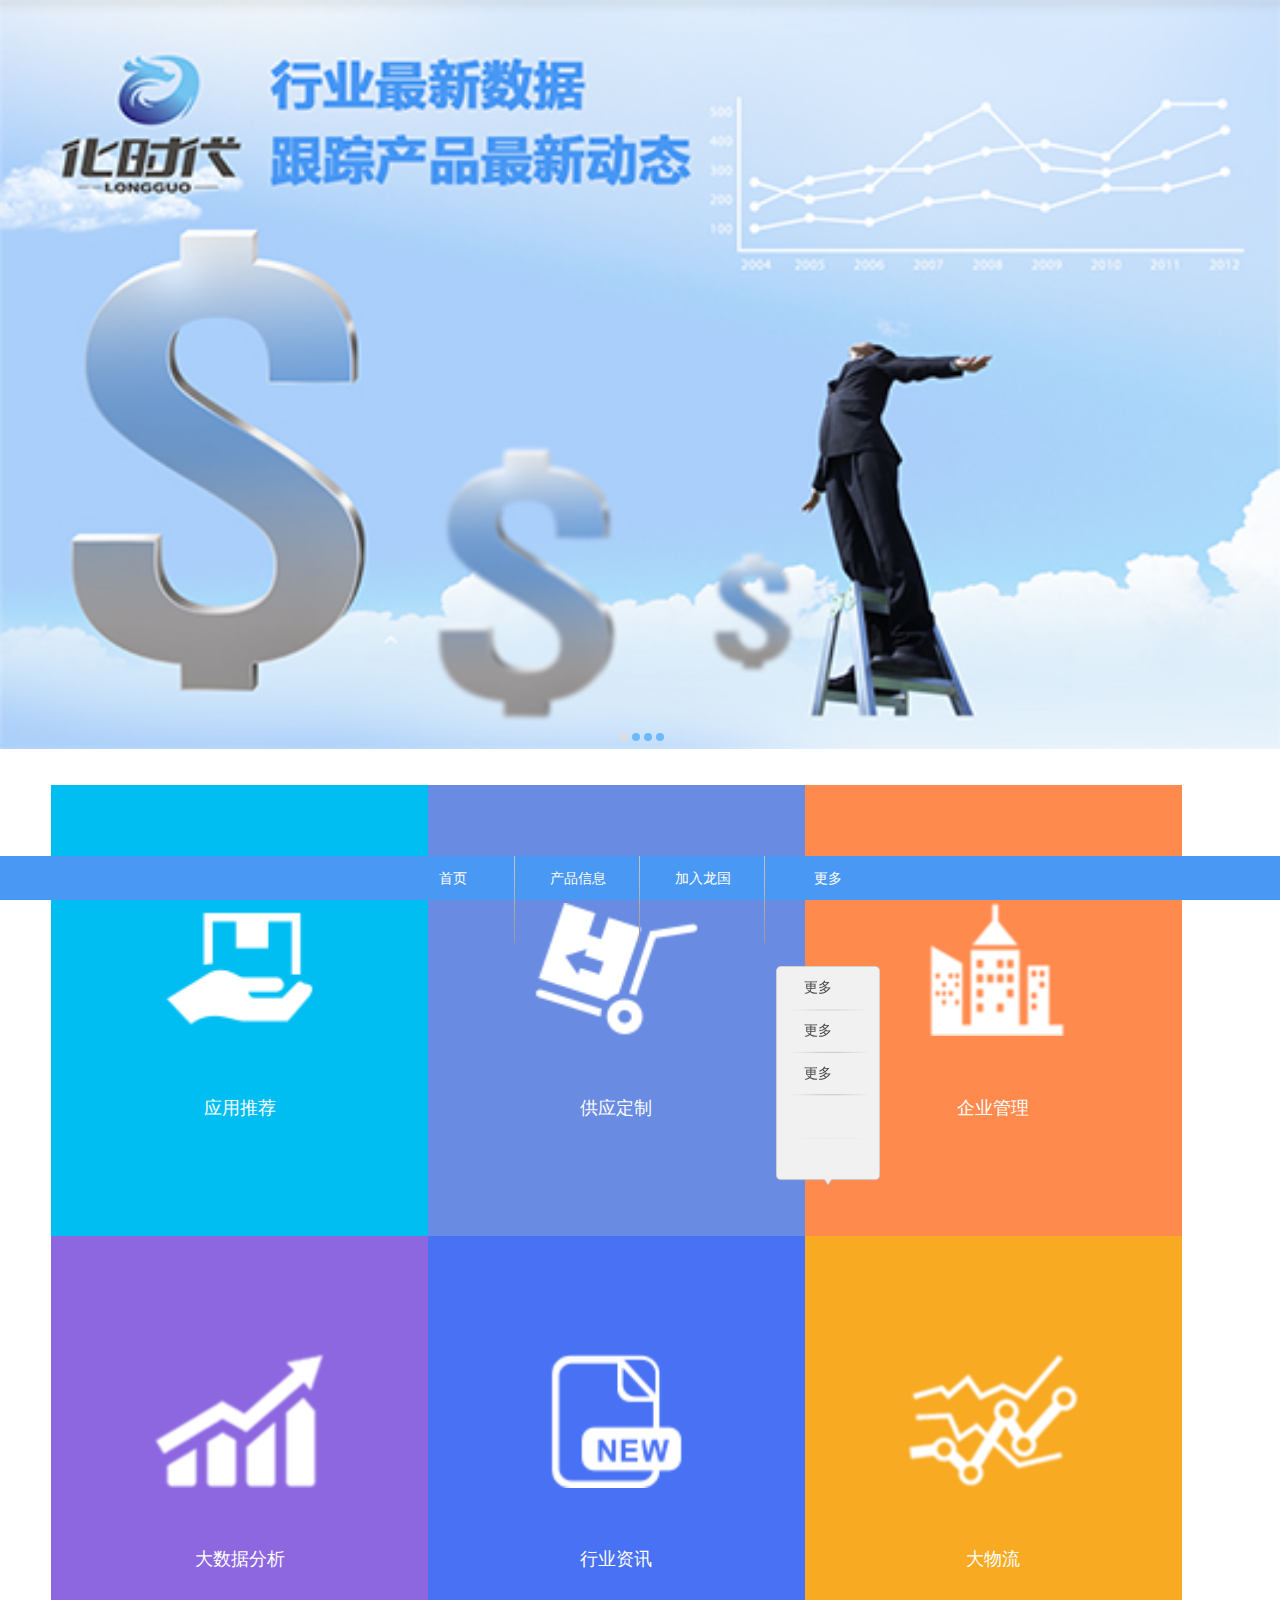
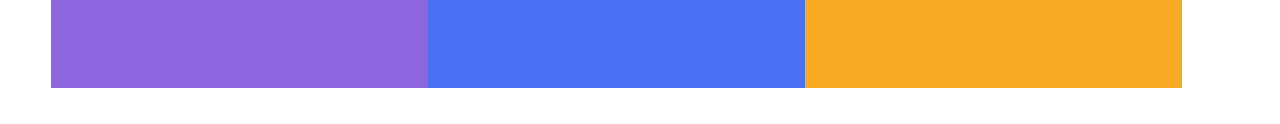
<file: index.html>
<!DOCTYPE html PUBLIC "-//W3C//DTD XHTML 1.0 Transitional//EN" "http://www.w3.org/TR/xhtml1/DTD/xhtml1-transitional.dtd">
<html xmlns="http://www.w3.org/1999/xhtml">
<head>
<meta http-equiv="Content-Type" content="text/html; charset=utf-8" />
<title>手机网站模板</title>
<meta name="viewport" content="width=device-width,height=device-height,inital-scale=1.0,maximum-scale=1.0,user-scalable=no;">
<meta name="apple-mobile-web-app-capable" content="yes">
<meta name="apple-mobile-web-app-status-bar-style" content="black">
<meta name="format-detection" content="telephone=no">

<link href="css/cate.css" rel="stylesheet" type="text/css" />
<link href="css/iscroll.css" rel="stylesheet" type="text/css" />

<script type="text/javascript" src="js/iscroll.js"></script>
<script type="text/javascript">
var myScroll;

function loaded() {

	myScroll = new iScroll('wrapper', {
		snap: true,
		momentum: false,
		hScrollbar: false,
		onScrollEnd: function () {
			document.querySelector('#indicator > li.active').className = '';
			document.querySelector('#indicator > li:nth-child(' + (this.currPageX+1) + ')').className = 'active';
		}
	});

}

document.addEventListener('DOMContentLoaded', loaded, false);
</script>

</head>

<body>

<script type="text/javascript" src="js/jquery.min.js"></script>

<div class="banner">
	<div id="wrapper">
		<div id="scroller">
			<ul id="thelist">
				<li><a href="javascript:void(0)"><img src="images/banner.jpg" /></a></li>
				<li><a href="javascript:void(0)"><img src="images/3.jpg" /></a></li>
				<li><a href="javascript:void(0)"><img src="images/4.jpg" /></a></li>
				<li><a href="javascript:void(0)"><img src="images/2.jpg" /></a></li>
			</ul>
		</div>
	</div>
	<div id="nav">
		<ul id="indicator">
			<li class="active"></li>
			<li></li>
			<li></li>
			<li></li>
		</ul>
	</div>
	<div class="clr"></div>
</div>

<div class="mainmenu">
	<div>
		<ul>
			<li style="background: #00bef2"><a href="/" ><img src="images/delivery.png" /><p>应用推荐</p></a></li>
			<li style="background: #698be1"><a href="/" ><img src="images/icon-custom.png" /><p>供应定制</p></a></li>
			<li style="background: #ff8a4d"><a href="/" ><img src="images/icon-manage.png" /><p>企业管理</p></a></li>
		</ul>
	</div>
	<div>
		<ul>
			<li style="background: #8d67e0"><a href="/" ><img src="images/bigecharts.png" /><p>大数据分析</p></a></li>
			<li style="background: #4971f4"><a href="/" ><img src="images/icon-news.png" /><p>行业资讯</p></a></li>
			<li style="background: #f7aa22"><a href="/" ><img src="images/icon-logistics.png" /><p>大物流</p></a></li>
		</ul>
	</div>
</div>

<script type="text/javascript">
var count = document.getElementById("thelist").getElementsByTagName("img").length;

var count2 = document.getElementsByClassName("menuimg").length;
for(i=0;i<count;i++){
	document.getElementById("thelist").getElementsByTagName("img").item(i).style.cssText = " width:"+document.body.clientWidth+"px";
}
document.getElementById("scroller").style.cssText = " width:"+document.body.clientWidth*count+"px";

setInterval(function(){
	myScroll.scrollToPage('next', 0,400,count);
},3500 );

window.onresize = function(){
	for(i=0;i<count;i++){
		document.getElementById("thelist").getElementsByTagName("img").item(i).style.cssText = " width:"+document.body.clientWidth+"px";
	}
	document.getElementById("scroller").style.cssText = " width:"+document.body.clientWidth*count+"px";
}
</script>


<style type="text/css">

</style>

<div id="menu">
	<ul>
		<li>
			<div class="menu_li">首页</div>
			<img class="line" src="images/line.png" width="1">
			<!-- <span>
				<img src="images/navbg5.png" width="100%">
				<div>
					<a href="">加入龙国</a>
					<a href="">加入龙国</a>
					<a href="">加入龙国</a>
					<a href="">加入龙国</a>
					<a href="">加入龙国</a>
				</div>
			</span> -->
		</li>
		<li>
			<div class="menu_li">产品信息</div>
			<img class="line" src="images/line.png" width="1" />
			<!-- <span>
				<img src="images/navbg5.png" width="100%">
				<div>
					<a href="">加入龙国</a>
					<a href="">加入龙国</a>
					<a href="">加入龙国</a>
					<a href="">加入龙国</a>
					<a href="">加入龙国</a>
				</div>
			</span> -->
		</li>
		<li>
			<div class="menu_li">加入龙国</div>
			<img class="line" src="images/line.png" width="1">
			<!-- <span>
				<img src="images/navbg5.png" width="100%">
				<div>
					<a href="">加入龙国</a>
					<a href="">加入龙国</a>
					<a href="">加入龙国</a>
					<a href="">加入龙国</a>
					<a href="">加入龙国</a>
				</div>
			</span> -->
		</li>
		<li>
			<div class="menu_li">更多</div>
			<span id="slidenav">
				<img src="images/navbg5.png" width="100%">
				<div>
					<a href="">更多</a>
					<a href="">更多</a>
					<a href="">更多</a>
				</div>
			</span>
		</li>
	</ul>
</div>
</body>
</html>
</file>
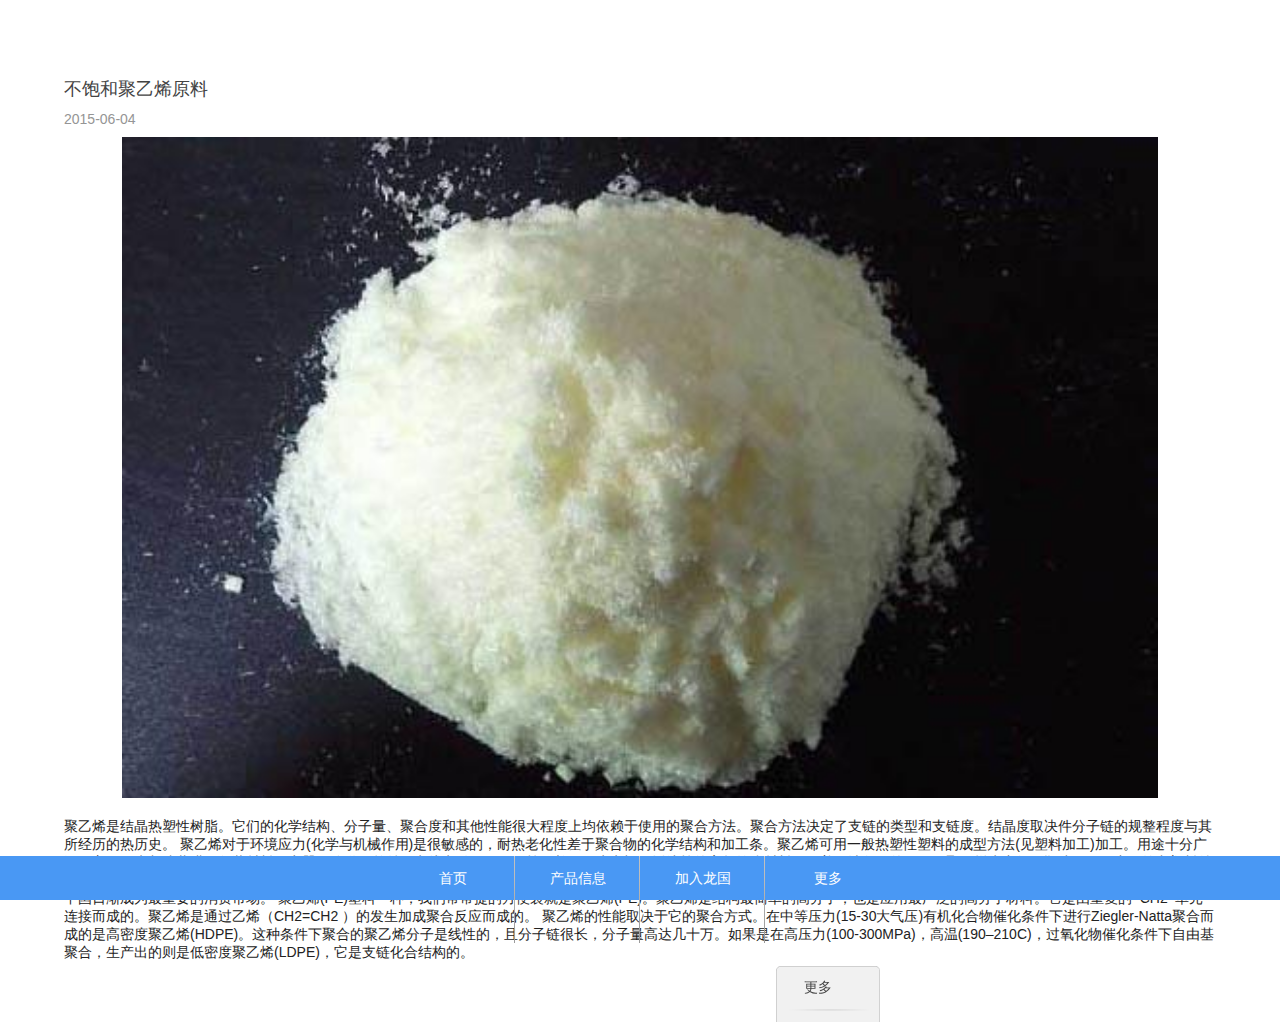
<file: info.html>
<!DOCTYPE html PUBLIC "-//W3C//DTD XHTML 1.0 Transitional//EN" "http://www.w3.org/TR/xhtml1/DTD/xhtml1-transitional.dtd">
<html xmlns="http://www.w3.org/1999/xhtml">
<head>
<meta http-equiv="Content-Type" content="text/html; charset=utf-8" />
<title>手机网站模板</title>
<meta name="viewport" content="width=device-width,height=device-height,inital-scale=1.0,maximum-scale=1.0,user-scalable=no;">
<meta name="apple-mobile-web-app-capable" content="yes">
<meta name="apple-mobile-web-app-status-bar-style" content="black">
<meta name="format-detection" content="telephone=no">

<link href="css/cate.css" rel="stylesheet" type="text/css" />
<link href="css/iscroll.css" rel="stylesheet" type="text/css" />

<script type="text/javascript" src="js/iscroll.js"></script>
<script type="text/javascript">
var myScroll;

function loaded() {

	myScroll = new iScroll('wrapper', {
		snap: true,
		momentum: false,
		hScrollbar: false,
		onScrollEnd: function () {
			document.querySelector('#indicator > li.active').className = '';
			document.querySelector('#indicator > li:nth-child(' + (this.currPageX+1) + ')').className = 'active';
		}
	});

}

document.addEventListener('DOMContentLoaded', loaded, false);
</script>

</head>
<body>

<script type="text/javascript" src="js/jquery.min.js"></script>

<div class="page">
    <div class="page-tit">不饱和聚乙烯原料</div>
    <div class="date">2015-06-04</div>
    <div class="page-info">
        <img src="images/page-info.jpg">
        <p>聚乙烯是结晶热塑性树脂。它们的化学结构、分子量、聚合度和其他性能很大程度上均依赖于使用的聚合方法。聚合方法决定了支链的类型和支链度。结晶度取决件分子链的规整程度与其所经历的热历史。
聚乙烯对于环境应力(化学与机械作用)是很敏感的，耐热老化性差于聚合物的化学结构和加工条。聚乙烯可用一般热塑性塑料的成型方法(见塑料加工)加工。用途十分广泛，主要用来制造薄膜、包装材料、容器、管道、单丝、电线电缆、日用品等，并可作为电视、雷达等的高频绝缘材料。随着石油化工的发展，聚乙烯生产得到迅速发展，产量约占塑料总产量的1/4。1983年世界聚乙烯总生产能力为24.65Mt，在建装置能力为3.16Mt。2011年最新统计结果，全球产能达到96Mt，聚乙烯生产的发展趋势显示，生产消费逐步向亚洲地区转移，中国日渐成为最重要的消费市场。
聚乙烯(PE)塑料一种，我们常常提的方便袋就是聚乙烯(PE)。聚乙烯是结构最简单的高分子，也是应用最广泛的高分子材料。它是由重复的–CH2–单元连接而成的。聚乙烯是通过乙烯（CH2=CH2 ）的发生加成聚合反应而成的。
聚乙烯的性能取决于它的聚合方式。在中等压力(15-30大气压)有机化合物催化条件下进行Ziegler-Natta聚合而成的是高密度聚乙烯(HDPE)。这种条件下聚合的聚乙烯分子是线性的，且分子链很长，分子量高达几十万。如果是在高压力(100-300MPa)，高温(190–210C)，过氧化物催化条件下自由基聚合，生产出的则是低密度聚乙烯(LDPE)，它是支链化合结构的。
        </p>
    </div>
</div>
<div id="menu">
        <ul>
            <li>
                <div class="menu_li">首页</div>
                <img class="line" src="images/line.png" width="1">
                <!-- <span>
                <img src="images/navbg5.png" width="100%">
                <div>
                    <a href="">加入龙国</a>
                    <a href="">加入龙国</a>
                    <a href="">加入龙国</a>
                    <a href="">加入龙国</a>
                    <a href="">加入龙国</a>
                </div>
            </span>
            -->
        </li>
        <li>
            <div class="menu_li">产品信息</div>
            <img class="line" src="images/line.png" width="1" />
            <!-- <span>
            <img src="images/navbg5.png" width="100%">
            <div>
                <a href="">加入龙国</a>
                <a href="">加入龙国</a>
                <a href="">加入龙国</a>
                <a href="">加入龙国</a>
                <a href="">加入龙国</a>
            </div>
        </span>
        -->
    </li>
    <li>
        <div class="menu_li">加入龙国</div>
        <img class="line" src="images/line.png" width="1">
        <!-- <span>
        <img src="images/navbg5.png" width="100%">
        <div>
            <a href="">加入龙国</a>
            <a href="">加入龙国</a>
            <a href="">加入龙国</a>
            <a href="">加入龙国</a>
            <a href="">加入龙国</a>
        </div>
    </span>
    -->
</li>
<li>
    <div class="menu_li">更多</div>
    <span id="slidenav">
        <img src="images/navbg5.png" width="100%">
        <div>
            <a href="">更多</a>
            <a href="">更多</a>
            <a href="">更多</a>
        </div>
    </span>
</li>
</ul>
</div>

</body>
</html>
</file>
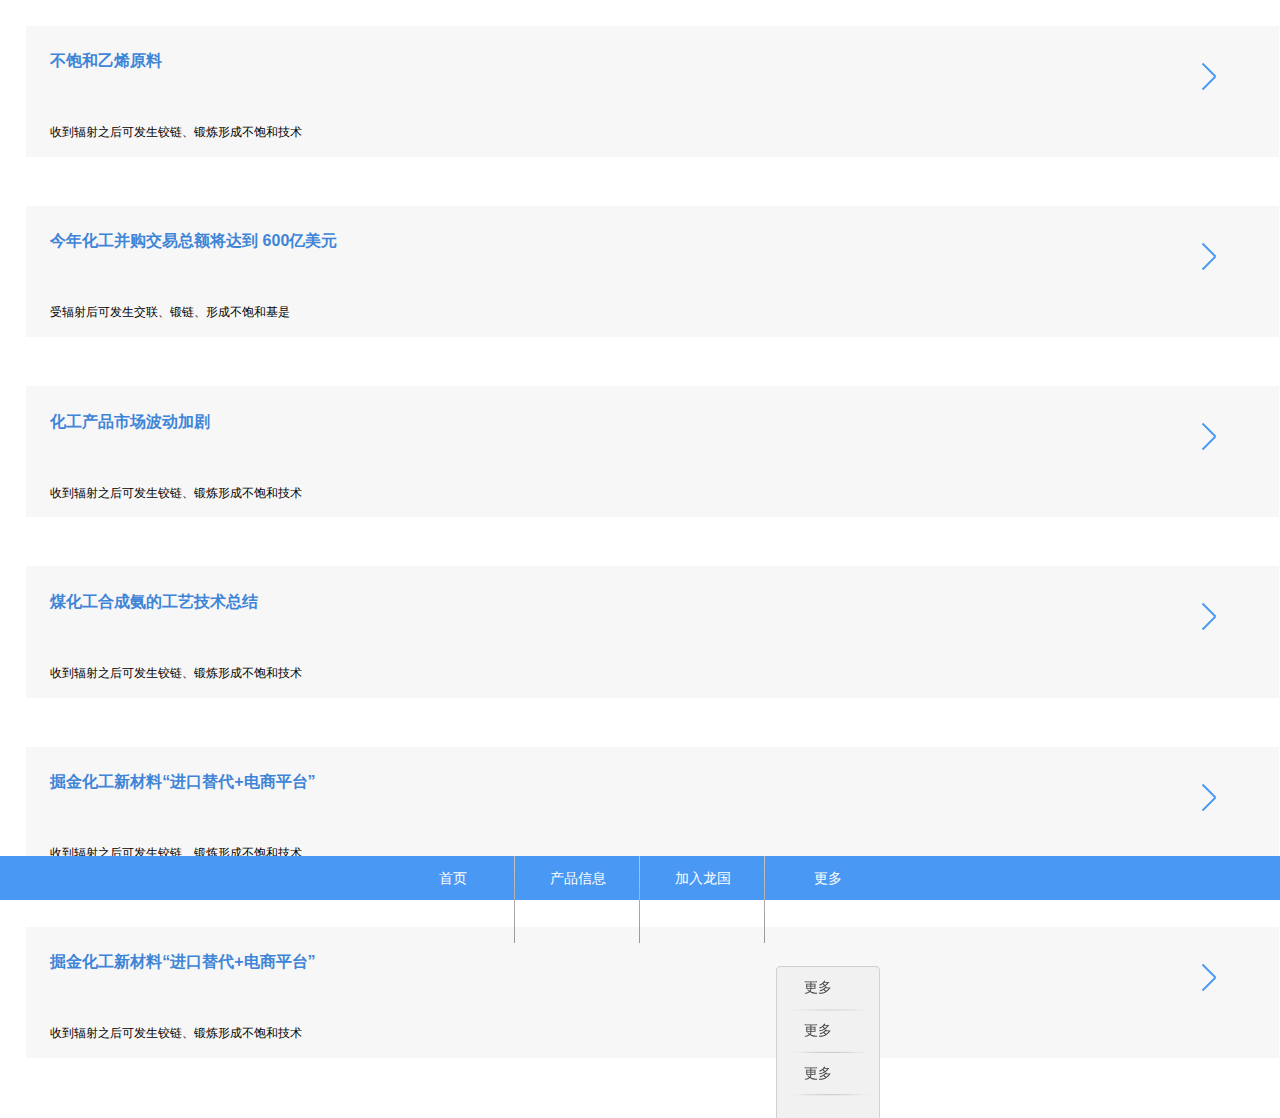
<file: list.html>
<!DOCTYPE html PUBLIC "-//W3C//DTD XHTML 1.0 Transitional//EN" "http://www.w3.org/TR/xhtml1/DTD/xhtml1-transitional.dtd">
<html xmlns="http://www.w3.org/1999/xhtml">
<head>
    <meta http-equiv="Content-Type" content="text/html; charset=utf-8" />
    <title>手机网站模板</title>
    <meta name="viewport" content="width=device-width,height=device-height,inital-scale=1.0,maximum-scale=1.0,user-scalable=no;">
    <meta name="apple-mobile-web-app-capable" content="yes">
    <meta name="apple-mobile-web-app-status-bar-style" content="black">
    <meta name="format-detection" content="telephone=no">

    <link href="css/cate.css" rel="stylesheet" type="text/css" />
    <link href="css/iscroll.css" rel="stylesheet" type="text/css" />

    <script type="text/javascript" src="js/iscroll.js"></script>
    <script type="text/javascript">
var myScroll;

function loaded() {

    myScroll = new iScroll('wrapper', {
        snap: true,
        momentum: false,
        hScrollbar: false,
        onScrollEnd: function () {
            document.querySelector('#indicator > li.active').className = '';
            document.querySelector('#indicator > li:nth-child(' + (this.currPageX+1) + ')').className = 'active';
        }
    });

}

document.addEventListener('DOMContentLoaded', loaded, false);
</script>

</head>

<body>

    <script type="text/javascript" src="js/jquery.min.js"></script>

    <div class="mian-list">
        <ul>
            <li>
                <a href="">
                    <h2>不饱和乙烯原料</h2>
                    <p>收到辐射之后可发生铰链、锻炼形成不饱和技术</p>
                </a>
            </li>
            <li>
                <a href="">
                    <h2>今年化工并购交易总额将达到
600亿美元</h2>
                    <p>受辐射后可发生交联、锻链、形成不饱和基是</p>
                </a>
            </li>
            <li>
                <a href="">
                    <h2>化工产品市场波动加剧
</h2>
                    <p>收到辐射之后可发生铰链、锻炼形成不饱和技术</p>
                </a>
            </li>
            <li>
                <a href="">
                    <h2>煤化工合成氨的工艺技术总结</h2>
                    <p>收到辐射之后可发生铰链、锻炼形成不饱和技术</p>
                </a>
            </li>
            <li>
                <a href="">
                    <h2>掘金化工新材料“进口替代+电商平台”</h2>
                    <p>收到辐射之后可发生铰链、锻炼形成不饱和技术</p>
                </a>
            </li>
            <li>
                <a href="">
                    <h2>掘金化工新材料“进口替代+电商平台”</h2>
                    <p>收到辐射之后可发生铰链、锻炼形成不饱和技术</p>
                </a>
            </li>
        </ul>
    </div>

    <div id="menu">
        <ul>
            <li>
                <div class="menu_li">首页</div>
                <img class="line" src="images/line.png" width="1">
                <!-- <span>
                <img src="images/navbg5.png" width="100%">
                <div>
                    <a href="">加入龙国</a>
                    <a href="">加入龙国</a>
                    <a href="">加入龙国</a>
                    <a href="">加入龙国</a>
                    <a href="">加入龙国</a>
                </div>
            </span>
            -->
        </li>
        <li>
            <div class="menu_li">产品信息</div>
            <img class="line" src="images/line.png" width="1" />
            <!-- <span>
            <img src="images/navbg5.png" width="100%">
            <div>
                <a href="">加入龙国</a>
                <a href="">加入龙国</a>
                <a href="">加入龙国</a>
                <a href="">加入龙国</a>
                <a href="">加入龙国</a>
            </div>
        </span>
        -->
    </li>
    <li>
        <div class="menu_li">加入龙国</div>
        <img class="line" src="images/line.png" width="1">
        <!-- <span>
        <img src="images/navbg5.png" width="100%">
        <div>
            <a href="">加入龙国</a>
            <a href="">加入龙国</a>
            <a href="">加入龙国</a>
            <a href="">加入龙国</a>
            <a href="">加入龙国</a>
        </div>
    </span>
    -->
</li>
<li>
    <div class="menu_li">更多</div>
    <span id="slidenav">
        <img src="images/navbg5.png" width="100%">
        <div>
            <a href="">更多</a>
            <a href="">更多</a>
            <a href="">更多</a>
        </div>
    </span>
</li>
</ul>
</div>
</body>
</html>
</file>
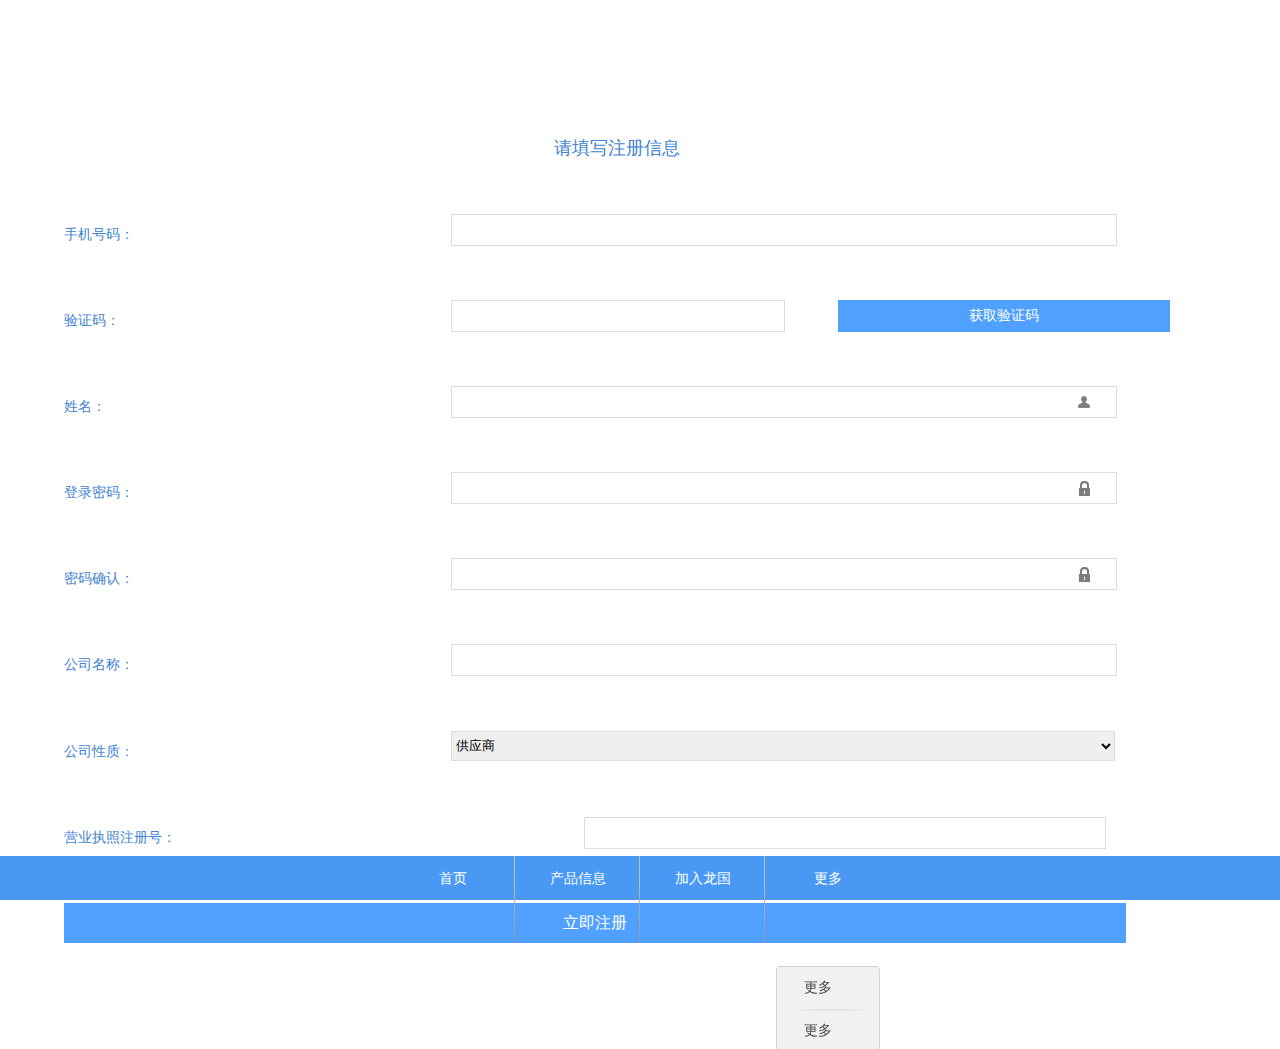
<file: singup.html>
<!DOCTYPE html PUBLIC "-//W3C//DTD XHTML 1.0 Transitional//EN" "http://www.w3.org/TR/xhtml1/DTD/xhtml1-transitional.dtd">
<html xmlns="http://www.w3.org/1999/xhtml">
<head>
<meta http-equiv="Content-Type" content="text/html; charset=utf-8" />
<title>手机网站模板</title>
<meta name="viewport" content="width=device-width,height=device-height,inital-scale=1.0,maximum-scale=1.0,user-scalable=no;">
<meta name="apple-mobile-web-app-capable" content="yes">
<meta name="apple-mobile-web-app-status-bar-style" content="black">
<meta name="format-detection" content="telephone=no">

<link href="css/cate.css" rel="stylesheet" type="text/css" />
<link href="css/iscroll.css" rel="stylesheet" type="text/css" />

<script type="text/javascript" src="js/iscroll.js"></script>
<script type="text/javascript">
var myScroll;

function loaded() {

	myScroll = new iScroll('wrapper', {
		snap: true,
		momentum: false,
		hScrollbar: false,
		onScrollEnd: function () {
			document.querySelector('#indicator > li.active').className = '';
			document.querySelector('#indicator > li:nth-child(' + (this.currPageX+1) + ')').className = 'active';
		}
	});

}

document.addEventListener('DOMContentLoaded', loaded, false);
</script>

</head>
<body>

<script type="text/javascript" src="js/jquery.min.js"></script>

<div class="sign-list">
    <ul>
        <li class="sign-head">请填写注册信息</li>
        <li>
        <span>手机号码：</span>
        <input type="text" value=""></input>
        </li>
        <li>
        <span>验证码：</span>
        <input type="text" value="" style="width: 30%;"></input>
        <a href="" class="confirm">获取验证码</a>
        </li>
        <li>
        <span>姓名：</span>
        <input type="text" value="" class="name"></input>
        </li>
        <li>
        <span>登录密码：</span>
        <input type="text" value="" class="key"></input>
        </li>
        <li>
        <span>密码确认：</span>
        <input type="text" value="" class="key"></input>
        </li>
        <li>
        <span>公司名称：</span>
        <input type="text" value=""></input>
        </li>
        <li>
        <span>公司性质：</span>
        <select>
        	<option value="0">供应商</option>
        	<option value="1">采购商</option>
        	<option value="2">物流公司</option>
        </select>
        </li>
        <li class="trading">
        <span>营业执照注册号：</span>
        <input type="text" value="" class="trading"></input>
        </li>
        <li><a href="">立即注册</a></li>
    </ul>
</div>
    <div id="menu">
        <ul>
            <li>
                <div class="menu_li">首页</div>
                <img class="line" src="images/line.png" width="1">
                <!-- <span>
                <img src="images/navbg5.png" width="100%">
                <div>
                    <a href="">加入龙国</a>
                    <a href="">加入龙国</a>
                    <a href="">加入龙国</a>
                    <a href="">加入龙国</a>
                    <a href="">加入龙国</a>
                </div>
            </span>
            -->
        </li>
        <li>
            <div class="menu_li">产品信息</div>
            <img class="line" src="images/line.png" width="1" />
            <!-- <span>
            <img src="images/navbg5.png" width="100%">
            <div>
                <a href="">加入龙国</a>
                <a href="">加入龙国</a>
                <a href="">加入龙国</a>
                <a href="">加入龙国</a>
                <a href="">加入龙国</a>
            </div>
        </span>
        -->
    </li>
    <li>
        <div class="menu_li">加入龙国</div>
        <img class="line" src="images/line.png" width="1">
        <!-- <span>
        <img src="images/navbg5.png" width="100%">
        <div>
            <a href="">加入龙国</a>
            <a href="">加入龙国</a>
            <a href="">加入龙国</a>
            <a href="">加入龙国</a>
            <a href="">加入龙国</a>
        </div>
    </span>
    -->
</li>
<li>
    <div class="menu_li">更多</div>
    <span id="slidenav">
        <img src="images/navbg5.png" width="100%">
        <div>
            <a href="">更多</a>
            <a href="">更多</a>
            <a href="">更多</a>
        </div>
    </span>
</li>
</ul>
</div>

</body>
</html>
</file>
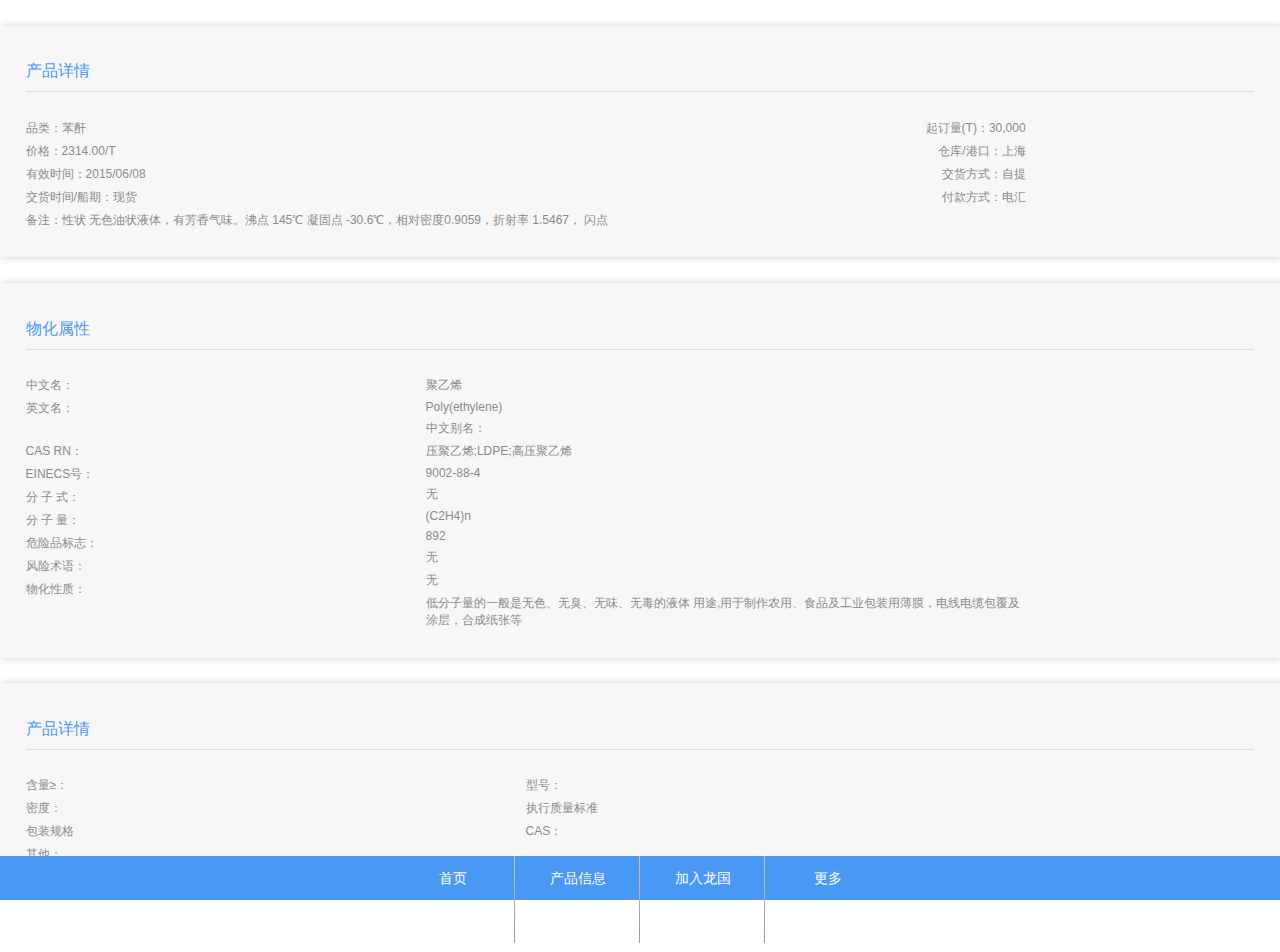
<file: supply-info.html>
<!DOCTYPE html PUBLIC "-//W3C//DTD XHTML 1.0 Transitional//EN" "http://www.w3.org/TR/xhtml1/DTD/xhtml1-transitional.dtd">
<html xmlns="http://www.w3.org/1999/xhtml">
<head>
<meta http-equiv="Content-Type" content="text/html; charset=utf-8" />
<title>手机网站模板</title>
<meta name="viewport" content="width=device-width,height=device-height,inital-scale=1.0,maximum-scale=1.0,user-scalable=no;">
<meta name="apple-mobile-web-app-capable" content="yes">
<meta name="apple-mobile-web-app-status-bar-style" content="black">
<meta name="format-detection" content="telephone=no">

<link href="css/cate.css" rel="stylesheet" type="text/css" />
<link href="css/iscroll.css" rel="stylesheet" type="text/css" />

<script type="text/javascript" src="js/iscroll.js"></script>
<script type="text/javascript">
var myScroll;

function loaded() {

	myScroll = new iScroll('wrapper', {
		snap: true,
		momentum: false,
		hScrollbar: false,
		onScrollEnd: function () {
			document.querySelector('#indicator > li.active').className = '';
			document.querySelector('#indicator > li:nth-child(' + (this.currPageX+1) + ')').className = 'active';
		}
	});

}

document.addEventListener('DOMContentLoaded', loaded, false);
</script>

</head>

<body>

<script type="text/javascript" src="js/jquery.min.js"></script>

<div class="supply-info">
    <div class="info-card">
        <div class="card-head">
        产品详情
        </div>
        <div class="supply-main">
            <div class="supply-fixed">
                <div class="sup-list-sl4">品类：苯酐</div>
                <div class="sup-list-sl4 sup-list-text-right">起订量(T)：30,000</div>
            </div>
            <div class="supply-fixed">
                <div class="sup-list-sl4">价格：2314.00/T</div>
                <div class="sup-list-sl4 sup-list-text-right">仓库/港口：上海</div>
            </div>
            <div class="supply-fixed">
                <div class="sup-list-sl4">有效时间：2015/06/08</div>
                <div class="sup-list-sl4 sup-list-text-right">交货方式：自提</div>
            </div>
            <div class="supply-fixed">
                <div class="sup-list-sl4">交货时间/船期：现货</div>
                <div class="sup-list-sl4 sup-list-text-right">付款方式：电汇</div>
            </div>
            <div class="supply-fixed">
                <div class="sup-list-sl7">备注：性状 无色油状液体，有芳香气味。沸点 145℃ 凝固点 -30.6℃，相对密度0.9059，折射率 1.5467， 闪点</div>
            </div>
        </div>
    </div>
    <div class="info-card">
        <div class="card-head">
        物化属性
        </div>
        <div class="supply-main">
            <div class="supply-fixed">
                <div class="sup-list-sl6">中文名：</div>
                <div class="sup-list-sl5">聚乙烯</div>
            </div>
            <div class="supply-fixed">
                <div class="sup-list-sl6">英文名：</div>
                <div class="sup-list-sl5">Poly(ethylene)</div>
            </div>
            <div class="supply-fixed">
                <div class="sup-list-sl6">中文别名：</div>
                <div class="sup-list-sl5">压聚乙烯;LDPE;高压聚乙烯</div>
            </div>
            <div class="supply-fixed">
                <div class="sup-list-sl6">CAS RN：</div>
                <div class="sup-list-sl5">9002-88-4</div>
            </div>
            <div class="supply-fixed">
                <div class="sup-list-sl6">EINECS号：</div>
                <div class="sup-list-sl5">无</div>
            </div>
            <div class="supply-fixed">
                <div class="sup-list-sl6">分 子 式：</div>
                <div class="sup-list-sl5">(C2H4)n</div>
            </div>
            <div class="supply-fixed">
                <div class="sup-list-sl6">分 子 量：</div>
                <div class="sup-list-sl5">892</div>
            </div>
            <div class="supply-fixed">
                <div class="sup-list-sl6">危险品标志：</div>
                <div class="sup-list-sl5">无</div>
            </div>
            <div class="supply-fixed">
                <div class="sup-list-sl6">风险术语：</div>
                <div class="sup-list-sl5">无</div>
            </div>
            <div class="supply-fixed">
                <div class="sup-list-sl6">物化性质：</div>
                <div class="sup-list-sl5">低分子量的一般是无色、无臭、无味、无毒的液体
用途,用于制作农用、食品及工业包装用薄膜，电线电缆包覆及涂层，合成纸张等
                </div>
            </div>
        </div>
    </div>
    <div class="info-card">
        <div class="card-head">
        产品详情
        </div>
        <div class="supply-main">
            <div class="supply-fixed">
                <div class="sup-list-sl4">含量≥：</div>
                <div class="sup-list-sl4">型号：</div>
            </div>
            <div class="supply-fixed">
                <div class="sup-list-sl4">密度：</div>
                <div class="sup-list-sl4">执行质量标准</div>
            </div>
            <div class="supply-fixed">
                <div class="sup-list-sl4">包装规格</div>
                <div class="sup-list-sl4">CAS：</div>
            </div>
            <div class="supply-fixed">
                <div class="sup-list-sl7">其他：</div>
            </div>
        </div>
    </div>
</div>
<div id="menu">
    <ul>
        <li>
            <div class="menu_li">首页</div>
            <img class="line" src="images/line.png" width="1">
            <!-- <span>
                <img src="images/navbg5.png" width="100%">
                <div>
                    <a href="">加入龙国</a>
                    <a href="">加入龙国</a>
                    <a href="">加入龙国</a>
                    <a href="">加入龙国</a>
                    <a href="">加入龙国</a>
                </div>
            </span> -->
        </li>
        <li>
            <div class="menu_li">产品信息</div>
            <img class="line" src="images/line.png" width="1" />
            <!-- <span>
                <img src="images/navbg5.png" width="100%">
                <div>
                    <a href="">加入龙国</a>
                    <a href="">加入龙国</a>
                    <a href="">加入龙国</a>
                    <a href="">加入龙国</a>
                    <a href="">加入龙国</a>
                </div>
            </span> -->
        </li>
        <li>
            <div class="menu_li">加入龙国</div>
            <img class="line" src="images/line.png" width="1">
            <!-- <span>
                <img src="images/navbg5.png" width="100%">
                <div>
                    <a href="">加入龙国</a>
                    <a href="">加入龙国</a>
                    <a href="">加入龙国</a>
                    <a href="">加入龙国</a>
                    <a href="">加入龙国</a>
                </div>
            </span> -->
        </li>
        <li>
            <div class="menu_li">更多</div>
            <span id="slidenav">
                <img src="images/navbg5.png" width="100%">
                <div>
                    <a href="">更多</a>
                    <a href="">更多</a>
                    <a href="">更多</a>
                </div>
            </span>
        </li>
    </ul>
</div>

</body>
</html>
</file>
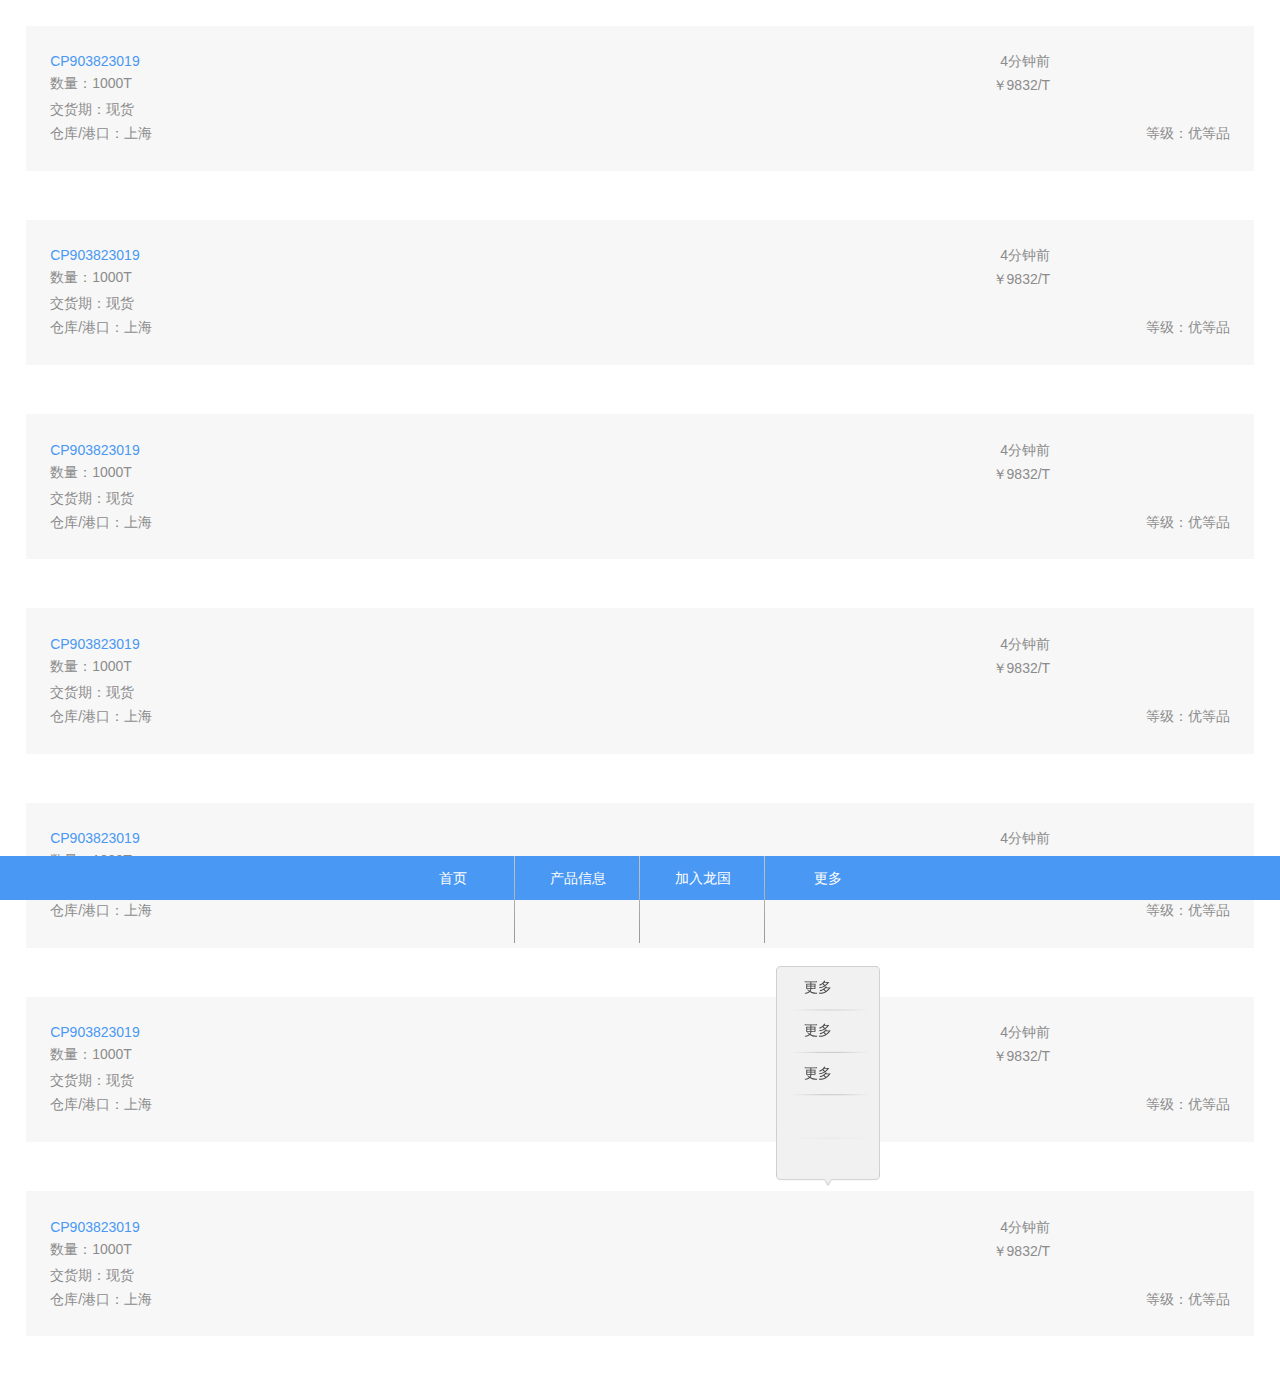
<file: supply.html>
<!DOCTYPE html PUBLIC "-//W3C//DTD XHTML 1.0 Transitional//EN" "http://www.w3.org/TR/xhtml1/DTD/xhtml1-transitional.dtd">
<html xmlns="http://www.w3.org/1999/xhtml">
<head>
<meta http-equiv="Content-Type" content="text/html; charset=utf-8" />
<title>手机网站模板</title>
<meta name="viewport" content="width=device-width,height=device-height,inital-scale=1.0,maximum-scale=1.0,user-scalable=no;">
<meta name="apple-mobile-web-app-capable" content="yes">
<meta name="apple-mobile-web-app-status-bar-style" content="black">
<meta name="format-detection" content="telephone=no">

<link href="css/cate.css" rel="stylesheet" type="text/css" />
<link href="css/iscroll.css" rel="stylesheet" type="text/css" />

<script type="text/javascript" src="js/iscroll.js"></script>
<script type="text/javascript">
var myScroll;

function loaded() {

	myScroll = new iScroll('wrapper', {
		snap: true,
		momentum: false,
		hScrollbar: false,
		onScrollEnd: function () {
			document.querySelector('#indicator > li.active').className = '';
			document.querySelector('#indicator > li:nth-child(' + (this.currPageX+1) + ')').className = 'active';
		}
	});

}

document.addEventListener('DOMContentLoaded', loaded, false);
</script>

</head>

<body>

<script type="text/javascript" src="js/jquery.min.js"></script>

<div class="supply-list">
    <ul>
        <li>
        	<a href="supply-info.html" title="">
                <div class="supply-fixed">
                    <div class="sup-list-sl1">CP903823019</div>
                    <div class="sup-list-sl2 sup-list-text-right">4分钟前</div>
                </div>
                <div class="supply-fixed">
                    <div class="sup-list-sl4">数量：1000T</div>
                    <div class="sup-list-sl4 sup-list-text-right">￥9832/T</div>
                </div>
                <div class="supply-list-fixed">
                    <div class="sup-list-sl7">交货期：现货</div>
                </div>
                <div class="supply-list-fixed">
                    <div class="sup-list-sl5">仓库/港口：上海</div>
                    <div class="sup-list-sl6 sup-list-text-right">等级：优等品</div>
                </div>
            </a>
        </li>
        <li>
        	<a href="supply-info.html" title="">
                <div class="supply-fixed">
                    <div class="sup-list-sl1">CP903823019</div>
                    <div class="sup-list-sl2 sup-list-text-right">4分钟前</div>
                </div>
                <div class="supply-fixed">
                    <div class="sup-list-sl4">数量：1000T</div>
                    <div class="sup-list-sl4 sup-list-text-right">￥9832/T</div>
                </div>
                <div class="supply-list-fixed">
                    <div class="sup-list-sl7">交货期：现货</div>
                </div>
                <div class="supply-list-fixed">
                    <div class="sup-list-sl5">仓库/港口：上海</div>
                    <div class="sup-list-sl6 sup-list-text-right">等级：优等品</div>
                </div>
            </a>
        </li>
        <li>
        	<a href="supply-info.html" title="">
                <div class="supply-fixed">
                    <div class="sup-list-sl1">CP903823019</div>
                    <div class="sup-list-sl2 sup-list-text-right">4分钟前</div>
                </div>
                <div class="supply-fixed">
                    <div class="sup-list-sl4">数量：1000T</div>
                    <div class="sup-list-sl4 sup-list-text-right">￥9832/T</div>
                </div>
                <div class="supply-list-fixed">
                    <div class="sup-list-sl7">交货期：现货</div>
                </div>
                <div class="supply-list-fixed">
                    <div class="sup-list-sl5">仓库/港口：上海</div>
                    <div class="sup-list-sl6 sup-list-text-right">等级：优等品</div>
                </div>
            </a>
        </li>
        <li>
        	<a href="supply-info.html" title="">
                <div class="supply-fixed">
                    <div class="sup-list-sl1">CP903823019</div>
                    <div class="sup-list-sl2 sup-list-text-right">4分钟前</div>
                </div>
                <div class="supply-fixed">
                    <div class="sup-list-sl4">数量：1000T</div>
                    <div class="sup-list-sl4 sup-list-text-right">￥9832/T</div>
                </div>
                <div class="supply-list-fixed">
                    <div class="sup-list-sl7">交货期：现货</div>
                </div>
                <div class="supply-list-fixed">
                    <div class="sup-list-sl5">仓库/港口：上海</div>
                    <div class="sup-list-sl6 sup-list-text-right">等级：优等品</div>
                </div>
            </a>
        </li>
        <li>
        	<a href="supply-info.html" title="">
                <div class="supply-fixed">
                    <div class="sup-list-sl1">CP903823019</div>
                    <div class="sup-list-sl2 sup-list-text-right">4分钟前</div>
                </div>
                <div class="supply-fixed">
                    <div class="sup-list-sl4">数量：1000T</div>
                    <div class="sup-list-sl4 sup-list-text-right">￥9832/T</div>
                </div>
                <div class="supply-list-fixed">
                    <div class="sup-list-sl7">交货期：现货</div>
                </div>
                <div class="supply-list-fixed">
                    <div class="sup-list-sl5">仓库/港口：上海</div>
                    <div class="sup-list-sl6 sup-list-text-right">等级：优等品</div>
                </div>
            </a>
        </li>
        <li>
        	<a href="supply-info.html" title="">
                <div class="supply-fixed">
                    <div class="sup-list-sl1">CP903823019</div>
                    <div class="sup-list-sl2 sup-list-text-right">4分钟前</div>
                </div>
                <div class="supply-fixed">
                    <div class="sup-list-sl4">数量：1000T</div>
                    <div class="sup-list-sl4 sup-list-text-right">￥9832/T</div>
                </div>
                <div class="supply-list-fixed">
                    <div class="sup-list-sl7">交货期：现货</div>
                </div>
                <div class="supply-list-fixed">
                    <div class="sup-list-sl5">仓库/港口：上海</div>
                    <div class="sup-list-sl6 sup-list-text-right">等级：优等品</div>
                </div>
            </a>
        </li>
        <li>
        	<a href="supply-info.html" title="">
                <div class="supply-fixed">
                    <div class="sup-list-sl1">CP903823019</div>
                    <div class="sup-list-sl2 sup-list-text-right">4分钟前</div>
                </div>
                <div class="supply-fixed">
                    <div class="sup-list-sl4">数量：1000T</div>
                    <div class="sup-list-sl4 sup-list-text-right">￥9832/T</div>
                </div>
                <div class="supply-list-fixed">
                    <div class="sup-list-sl7">交货期：现货</div>
                </div>
                <div class="supply-list-fixed">
                    <div class="sup-list-sl5">仓库/港口：上海</div>
                    <div class="sup-list-sl6 sup-list-text-right">等级：优等品</div>
                </div>
            </a>
        </li>
    </ul>
</div>
<div id="menu">
    <ul>
        <li>
            <div class="menu_li">首页</div>
            <img class="line" src="images/line.png" width="1">
            <!-- <span>
                <img src="images/navbg5.png" width="100%">
                <div>
                    <a href="">加入龙国</a>
                    <a href="">加入龙国</a>
                    <a href="">加入龙国</a>
                    <a href="">加入龙国</a>
                    <a href="">加入龙国</a>
                </div>
            </span> -->
        </li>
        <li>
            <div class="menu_li">产品信息</div>
            <img class="line" src="images/line.png" width="1" />
            <!-- <span>
                <img src="images/navbg5.png" width="100%">
                <div>
                    <a href="">加入龙国</a>
                    <a href="">加入龙国</a>
                    <a href="">加入龙国</a>
                    <a href="">加入龙国</a>
                    <a href="">加入龙国</a>
                </div>
            </span> -->
        </li>
        <li>
            <div class="menu_li">加入龙国</div>
            <img class="line" src="images/line.png" width="1">
            <!-- <span>
                <img src="images/navbg5.png" width="100%">
                <div>
                    <a href="">加入龙国</a>
                    <a href="">加入龙国</a>
                    <a href="">加入龙国</a>
                    <a href="">加入龙国</a>
                    <a href="">加入龙国</a>
                </div>
            </span> -->
        </li>
        <li>
            <div class="menu_li">更多</div>
            <span id="slidenav">
                <img src="images/navbg5.png" width="100%">
                <div>
                    <a href="">更多</a>
                    <a href="">更多</a>
                    <a href="">更多</a>
                </div>
            </span>
        </li>
    </ul>
</div>

</body>
</html>
</file>
<file: css/cate.css>
html, body {
	color:#222;
	font-family:Microsoft YaHei,Helvitica,Verdana,Tohoma,Arial,san-serif;
	margin:0;
	padding: 0;
	text-decoration: none;
}
body, div, dl, dt, dd, ul, ol, li, h1, h2, h3, h4, h5, h6, pre, code, form, fieldset, legend, input, textarea, p, blockquote, th, td {
	margin:0;
	padding:0;
}
img {
	border:0;
}
ol, ul {
	list-style: none outside none;
	margin:0;
	padding: 0;
}
a {
	color:#000000;
	text-decoration: none;
}
.clr {
	display:block;
	clear:both;
	height:0;
	overflow:hidden;
}
.copyright{padding:8px;text-align:center;font-size:14px;color:#C09C7C;}
.copyright a{color:#C09C7C;}

body {background-color:#fff; font-size: 14px; }
body .mainmenu{ margin:36px auto;overflow:hidden; display: block;}

body .mainmenu .sc,body .mainmenu .gc,body .mainmenu  .bottom{ width:100%;}

body .mainmenu ul{ margin:0 auto; padding:0%  4%; overflow:hidden ;    }

body .mainmenu li{ float:left;width:32%;padding: 10% 0;   }

body .mainmenu li a{ display:block;  color:#FFF;   text-align:center }
body .mainmenu li a:active{ background-color:rgba(0,0,0,0.2); border-radius:5px;}

body .mainmenu li a img{  width:45%; }
body .mainmenu li a p{ display:block; line-height:22px;color:#ffffff; font-size:18px;margin-top: 16%; }

body .mainmenu div:last-of-type .gc{ display:none}


#menu{position:fixed;bottom:0px;width:100%;height:44px;line-height:44px;z-index:999;background:url(../images/menubg.png) repeat-x;}
#menu ul{margin:0 auto;list-style-type:none;width:100%;max-width:500px;height:100%;}
#menu ul li{float:left;width:25%;height:100%;text-align:center;position:relative;font-size:14px;}
#menu ul li .line{position:absolute;top:0px;right:0px;z-index:30;}
#menu ul li .menu_li{position:absolute;top:0px;left:0px;z-index:20;width:100%;height:100%;color:#fff;background:url(../images/menubg.png) repeat-x;font-size: 14px;}
#menu ul li .img_front{position:absolute;top:0px;left:0px;z-index:30;width:100%;height:100%;}
#menu ul li .img_front img{width:100%;height:100%;}
#menu ul li span{position:absolute;bottom:-300px;left:50%;width:104px;margin-left:-52px;margin-bottom:14px;height:auto;text-align:center;z-index:10;}
#menu ul li span div{position:absolute;top:0px;left:0px;}
#menu ul li span a{float:left;width:100%;height:43px;line-height:43px;color:#454545;text-decoration:none;}
</file>
<file: css/iscroll.css>
/*iscroll*/

.banner {
	width:100%;
	margin:0 auto;
	padding:0;
	background-color:#151515;
	position: relative;
}
#wrapper {
	margin:0;
	width:100%;
	height:auto;
	float:left;
	position:relative;	/* On older OS versions "position" and "z-index" must be defined, */
	z-index:1;			/* it seems that recent webkit is less picky and works anyway. */
	overflow:hidden;

}

#scroller {
	height:auto;
	float:left;
	padding:0;
}

#scroller ul {
	list-style:none;
	display:block;
	float:left;
	width:100%;
	height:auto;
	padding:0;
	margin:0;
	text-align:left;
}

#scroller li {

	display:block; float:left;
	width:auto; height:auto;
	text-align:center;
	font-size:0px;
	padding:0;
	position:relative;
}
#scroller li a{

	display:block;
	padding:0;
	margin:0;
}
#scroller li p{
	position:absolute;
	z-index:2;
	display:block;
	width:100%;
	bottom:0;
	background-color:rgba(0, 0, 0, 0.5);
	color:#F4F4F4;
	font-size:14px;
	text-indent: 55px;
	line-height:24px;
	text-align: left;
    text-indent: 10px;
    text-overflow: ellipsis;
    white-space: nowrap;
	padding:0;
	margin:0;
}
#nav {
	/* float: right; */

	/* margin-top: -15px; */
    padding: 0;

	position: absolute;
    width: auto;
    z-index: 3;
	bottom: 8px;
	left: 50%;
	margin-left: -20px;
}

#prev, #next {
	float:left;
	font-weight:bold;
	font-size:14px;
	padding:5px 0;
	width:80px;
	display: none;
}

#next {
	float:right;
	text-align:right;
}

#indicator > li {
	display:block; float:left;
	list-style:none;
	padding:0; margin:0;
}

#indicator {
	display: block;
    margin: 0;
    padding: 0;
    width: auto;
}

#indicator > li {
	text-indent:-9999em;
	width:8px; height:8px;
	-webkit-border-radius:4px;
	-moz-border-radius:4px;
	-o-border-radius:4px;
	border-radius:4px;
	background: #6EB9F9;
	overflow:hidden;
	margin-right:4px;
}

#indicator > li.active {
	background:#DDDDDD;
}

#indicator > li:last-child {
	margin:0;
}

.top_bar{position:fixed;z-index:900;bottom:-1px;left:0;right:0;}
.top_menu{
	border-top:1px solid #b3b3b3;width:100%;height:40px;margin:0;padding:0;

	background:rgba(255, 255, 255, 0.7);
	background:-webkit-gradient(linear, 0 0, 0 100%, from(#e7e4e7), to(#b9b9b9));
	background:-o-gradient(linear, 0 0, 0 100%, from(#e7e4e7), to(#b9b9b9));
	background:gradient(linear, 0 0, 0 100%, from(#e7e4e7), to(#b9b9b9));
}
.top_bar .top_menu>li{
	position:relative;text-align:center;display:inline-block;width:25%;float:left;

	background:-webkit-gradient(linear, 0 0, 0 100%, from(rgba(0, 0, 0, 0.1)), color-stop(50%, rgba(0, 0, 0, 0.2)), to(rgba(0, 0, 0, 0.2))), -webkit-gradient(linear, 0 0, 0 100%, from(rgba(255, 255, 255, 0.1)), color-stop(50%, rgba(255, 255, 255, 0.3)), to(rgba(255, 255, 255, 0.1)));
	background:-o-gradient(linear, 0 0, 0 100%, from(rgba(0, 0, 0, 0.1)), color-stop(50%, rgba(0, 0, 0, 0.2)), to(rgba(0, 0, 0, 0.2))), -o-gradient(linear, 0 0, 0 100%, from(rgba(255, 255, 255, 0.1)), color-stop(50%, rgba(255, 255, 255, 0.3)), to(rgba(255, 255, 255, 0.1)));
	background:gradient(linear, 0 0, 0 100%, from(rgba(0, 0, 0, 0.1)), color-stop(50%, rgba(0, 0, 0, 0.2)), to(rgba(0, 0, 0, 0.2))), gradient(linear, 0 0, 0 100%, from(rgba(255, 255, 255, 0.1)), color-stop(50%, rgba(255, 255, 255, 0.3)), to(rgba(255, 255, 255, 0.1)));
}
.top_bar .top_menu li a label{padding:3px 0 0 3px;font-size:12px;overflow:hidden;}
.top_menu>li:first-child{background:none;}
.top_bar .top_menu>li>a{height:40px;line-height:40px;display:block;text-align:center;color:#4f4d4f;text-shadow:0 1px rgba(255, 255, 255, 0.3);text-decoration:none;border-top:1px solid #f9f9f9;}
.top_bar .top_menu>li>a p{overflow:hidden;margin:0 0 0 0;font-size:12px;display:block!important;line-height:18px;text-align:center;}
.top_bar .top_menu>li>a img{padding:0;height:20px;width:20px;color:#fff;line-height:40px;vertical-align:middle;}
.top_bar .top_menu>li>a:hover,.top_bar .top_menu>li>a:active{background-color:#CCCCCC;}


.mian-list{
	width: 96%;
	margin: 2% auto 60px auto;
}
.mian-list li{
	  width: 98%;
	  height: 82px;
	  margin-bottom: 4%;
	  padding: 2%;
	  background: url(../images/right.png) 95% 36px #f7f7f7 no-repeat;
	  position: relative;
	  overflow: hidden;
}
.mian-list li h2{
	width: 86%;
	color: #3f85d7;
	line-height: 22px;
	font-size: 16px;
}
.mian-list li p{
	width: 86%;
	font-size: 12px;
	position: absolute;
	bottom: 12%;
	overflow: hidden;
}
/*注册页面*/
.sign-list{
	width: 90%;
	margin: 10% auto 60px auto;
	overflow: hidden;
}
.sign-list li{
	width: 96%;
	height: 40px;
	margin-bottom: 4%;
	position: relative;
	overflow: hidden;
	font-size: 14px;
	color: #4284d0;
}
.sign-list li span{
	width: 30%;
	display: block;
	float: left;
	line-height: 40px;
	margin-right: 5%;
}
.sign-list li input{
	width: 60%;
	height: 30px;
	border: 1px solid #dddddd;
}
.sign-list li select{
	width: 60%;
	height: 30px;
	border: 1px solid #dddddd;
}
.sign-list a{
	width: 96%;
	height: 40px;
	display: block;
	color: #ffffff;
	font-size: 16px;
	line-height: 40px;
	text-align: center;
	background: #50a1ff;
}
.sign-head{
	font-size: 18px !important;
	line-height: 40px;
	text-align: center;
}
.name{
	background: url(../images/icon-name.png) 96% no-repeat;
}
.key{
	background: url(../images/icon-key.png) 96% no-repeat;
}
.confirm{
	width: 30% !important;
	height: 32px !important;
	float: right;
	font-size: 14px !important;
	line-height: 30px !important;
	margin-left: 1%;
}
.trading span{
	width: 42% !important;
}
.trading input{
	width: 47% !important;
}
/*详情页面*/
.page{
	width: 90%;
	margin: 6% auto 60px auto;
	overflow: hidden;
}
.page-tit{
	font-size: 18px;
	color: #434343;
}
.date{
	font-size: 14px;
	color: #959595;
	display: block;
	margin-top: 10px;
}
.page-info{
	display: block;
	margin-top: 10px;
}
.page-info img{
	display: block;
	width: 90%;
	height: 30%;
	margin: 0 auto;
}
.page-info p{
	margin-top: 20px;
	display: block;
}
/*产品列表*/
.supply-list{
	width: 96%;
	margin: 2% auto 60px auto;
}
.supply-list li{
	display: block;
	overflow: hidden;
	background: #f7f7f7;
	padding: 2%;
	margin-bottom: 4%;
}
.supply-list li a{
	color: #8c8b8b;
}
.supply-fixed{
	max-width: 1000px;
}
[class*="sup-list-"] {
  width: 100%;
  float: left;
  padding: 3px 0 3px 0;
  position: relative;
}
[class*="sup-list-"] + [class*="sup-list-"]:last-child {
  float: right;
}
[class*="sup-list-"] + [class*="sup-list-"].sup-list-end {
  float: left;
}
.sup-list-text-right{
	text-align: right;
}
.sup-list-text-left{
	text-align: left;
}
@media only screen {
.sup-list-sl1{
	width: 75%;
	color: #4998f4;
}
.sup-list-sl2{
	width: 25%;
}
.sup-list-sl3{
	width: 33.33333%;
}
.sup-list-sl4{
	width: 50%;
}
.sup-list-sl5{
	width: 60%
}
.sup-list-sl6{
	width: 40%;
}
.sup-list-sl7{
	width: 100%;
}
}
/*详情页面*/
.supply-info{
	width: 100%;
	margin: 2% auto 60px auto;
}
.info-card{
	width: 96%;
	height: auto;
	overflow: hidden;
	display: block;
	margin-bottom: 2%;
	box-shadow: 2px 0 8px rgba(0, 0, 0, 0.2);
	background: #f7f7f7;
	padding: 2%;
}
.card-head{
	height: 40px;
	text-align: left;
	font-size: 16px;
	line-height: 40px;
	color: #4998f4;
	border-bottom: 1px solid #dddddd;
}
.supply-main{
	margin-top: 2%;
	font-size: 12px;
	color: #8c8b8b;
}
</file>
